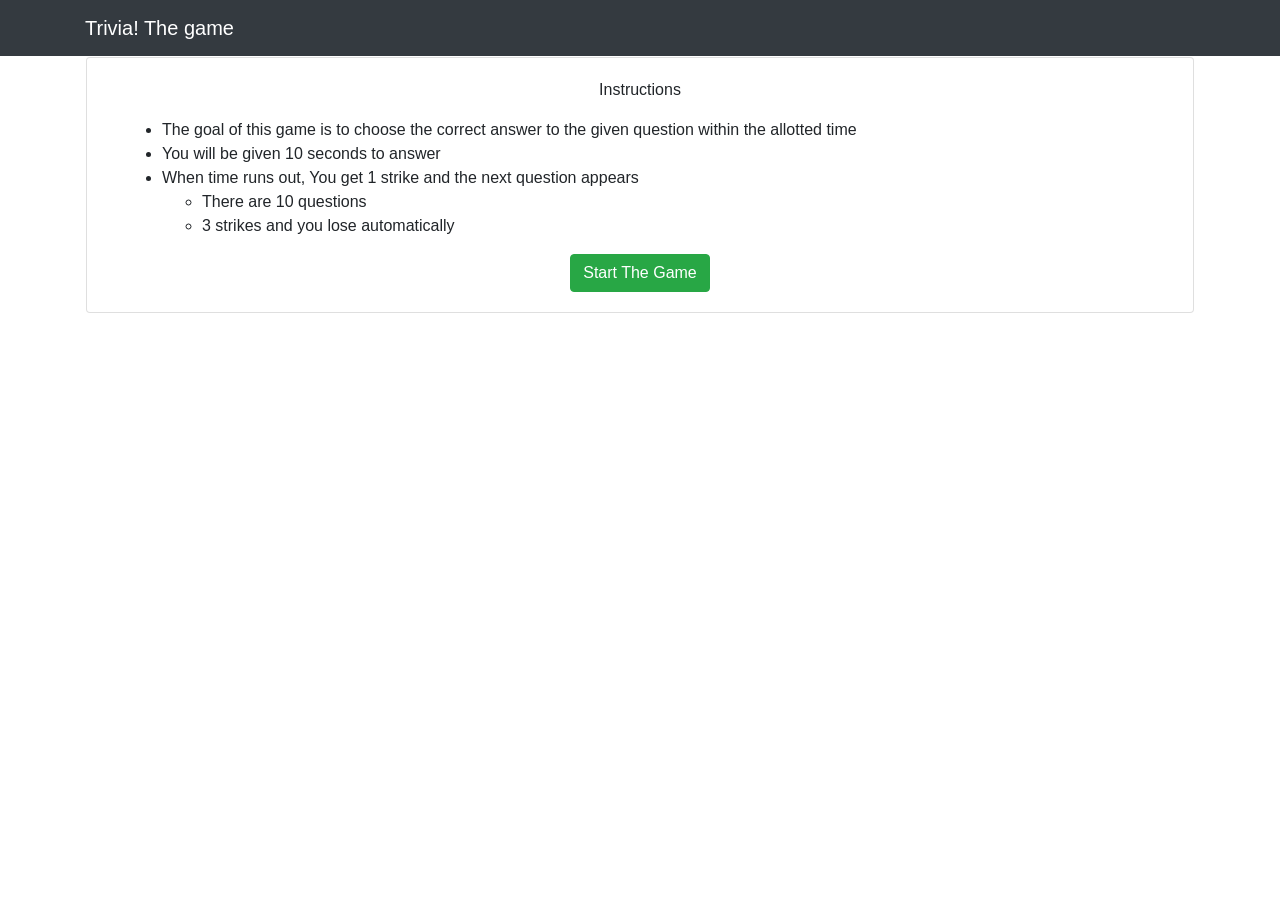
<file: index.html>
<!doctype html>
<html lang="en">
    <head>
        <!-- Required meta tags -->
        <meta charset="utf-8">
        <meta name="viewport" content="width=device-width, initial-scale=1, shrink-to-fit=no">

        <!-- Bootstrap CSS -->
        <link rel="stylesheet" href="https://stackpath.bootstrapcdn.com/bootstrap/4.3.1/css/bootstrap.min.css" integrity="sha384-ggOyR0iXCbMQv3Xipma34MD+dH/1fQ784/j6cY/iJTQUOhcWr7x9JvoRxT2MZw1T" crossorigin="anonymous">
        <link rel="stylesheet" href="assets/css/style.css">

        <title>Trivia! The game</title>
    </head>
  
    <body>
        <nav class="navbar navbar-dark bg-dark">
            <div class="container">
                <a class="navbar-brand" href="#">Trivia! The game</a>
            </div>
        </nav>

        <div class="container">
            <div class="card">
                <div class="card-body">
                    
                    <div class="container">
                        <div class="row">
                            <div class="col-md-12">
                                <p class="text-center">Instructions 
                                    <ul>
                                        <li>The goal of this game is to choose the correct answer to the given question within the allotted time</li>
                                        <li>You will be given 10 seconds to answer </li>
                                        <li>When time runs out, You get 1 strike and the next question appears</li>
                                            <ul>    
                                                <li>There are 10 questions</li>
                                                <li>3 strikes and you lose automatically</li>
                                            </ul>
                                    </ul>
                                </p>  
                            </div>
                        </div>
                    </div>
                    <div class="container">
                        <div class="row">
                            <div class="col-md-12 text-center">
                                <a class="btn btn-success" href="game.html">Start The Game</a>
                            </div>
                        </div>
                    </div>  
                </div>
            </div>

        <!-- JavaScript -->
        <script src="https://code.jquery.com/jquery-3.3.1.slim.min.js" integrity="sha384-q8i/X+965DzO0rT7abK41JStQIAqVgRVzpbzo5smXKp4YfRvH+8abtTE1Pi6jizo" crossorigin="anonymous"></script>
        <script src="https://cdnjs.cloudflare.com/ajax/libs/popper.js/1.14.7/umd/popper.min.js" integrity="sha384-UO2eT0CpHqdSJQ6hJty5KVphtPhzWj9WO1clHTMGa3JDZwrnQq4sF86dIHNDz0W1" crossorigin="anonymous"></script>
        <script src="https://stackpath.bootstrapcdn.com/bootstrap/4.3.1/js/bootstrap.min.js" integrity="sha384-JjSmVgyd0p3pXB1rRibZUAYoIIy6OrQ6VrjIEaFf/nJGzIxFDsf4x0xIM+B07jRM" crossorigin="anonymous"></script>
    </body>
</html>
</file>
<file: assets/css/style.css>
.btn-space {
    margin: 1px;
    width: 40px
}
.card {
    margin: 1px;
}
</file>
